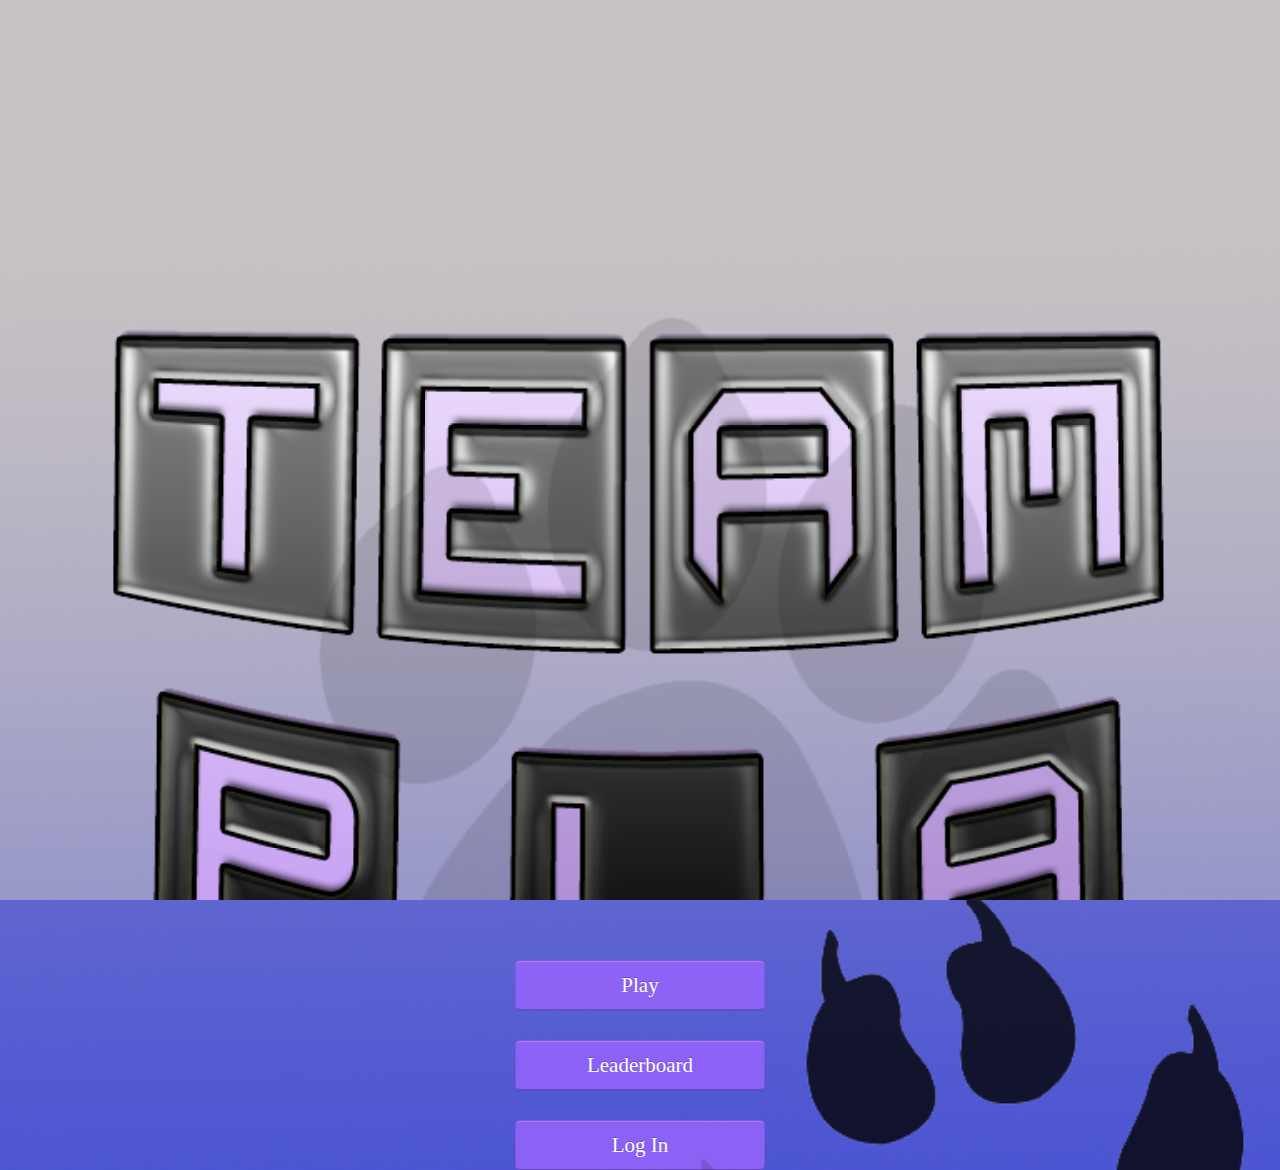
<file: Team P.L.A/index.html>
<!DOCTYPE HTML>
<html lang="en-US">
<head>
	<meta name="viewport" content="width=device-width, initial-scale=1.0, maximum-scale=1.0, user-scalable=no" />
	<title>QUIZ MAIN index.html</title>
	
	<!-- boostrap modal START-->
	<link href="css/bootstrap.css" rel="stylesheet" />
	<link href="css/prettify.css" rel="stylesheet" />
	
	<link href="css/bootstrap-responsive.css" rel="stylesheet" />
	<link href="css/bootstrap-modal.css" rel="stylesheet" />
	<!-- boostrap modal END-->
	
	
	
	<script type="text/javascript" src="js/jq.js"></script><!-- jquery script -->
	<link rel="stylesheet" href="css/style-custom.css"><!-- custom style -->
	<script type="text/javascript" src="js/quizArray.js"></script>
	
	<style>
	
	body{
			background-image:url('img/homenimal.png');
			background-attachment:fixed;
			background-position:center;
			background-repeat:no-repeat;
			background-size:cover;
		}
	
	#divPos{
			position:relative;
			margin-top:75%;
			
	}
	#btn-play, #btn-leaderboard, #btn-login, #btn-register{
	border-radius: 5px;
	width: 250px;
	height: 50px;
	background:rgba(155,100,255,0.8);
	font-family: Angrybirds;
	font-size: 1.5em;
	}
	
	</style>
	
</head>
<body>
	<div id="index_modal_container" class="index_modal_container modal hide fade" data-backdrop="static" tabindex="-1" data-keyboard="false">
	</div>	
	<div id="splashScreen">	</div>
	<div class="splashImg"><!-- <img class="splashImgLogo" src="img/splash1.png" alt="" class="img-thumbnail"/> --></div>
	<center>
		<div class="btn-group-vertical" id="divPos">
		<input id="btn-play" type="button" value="Play" class="btn btn-lg btn-primary" /> <br />
		<p> </p>	
		<input id="btn-leaderboard" type="button" value="Leaderboard" class="btn btn-lg btn-primary" /> <br />
		<p id="txt-username"></p>
		<input id="btn-login" class="btn-login btn btn-lg btn-primary" type="button" value="login" />
		</div>
		<!--<input id="btn-register" type="button" value="Register" /><br />-->
		
		<!--<button id="test" class="ajax demo btn btn-primary btn-large" data-toggle="modal">View Demo</button>-->
		
		<!--<input id="btn-login-logout" type="button" value="LOGIN" /><br />-->
	</center>
	
	
	
	
	
	<script type="text/javascript" src="js/jq-custom.js"></script><!--custom jq script for for functions and variables-->
	<!-- boostrap modal JS  START-->
	<script src="js/jquery.min.js"></script>
    <script type="text/javascript" src="js/prettify.js"></script>
    <script src="js/bootstrap.js"></script>
    <script src="js/bootstrap-modalmanager.js"></script>
    <script src="js/bootstrap-modal.js"></script>
	<!-- boostrap modal JS  END-->
	
	<script type="text/javascript">
		$(document).ready(function(){
			
			splashScreenIntro();//splash screen function --index.html
			checkIfLogin();//--index.html
			storeQuizArrayToLocalStorage();//store quizArray to localStorage --index.html
		
		});
		
	</script>
	<script id="ajax" type="text/javascript">
		var $modal = $('#index_modal_container');

		$('#test').on('click', function(){
		  // create the backdrop and wait for next modal to be triggered
		  //$('body').modalmanager('loading');<!-- para sa loading-->

		  setTimeout(function(){
			 $modal.load('game_over_page.html', '', function(){
			  $modal.modal();
			});
		  },10);<!-- time out kung gano katagal 1000 ung original-->
		});

		
	</script>
	
</body>
</html>
</file>
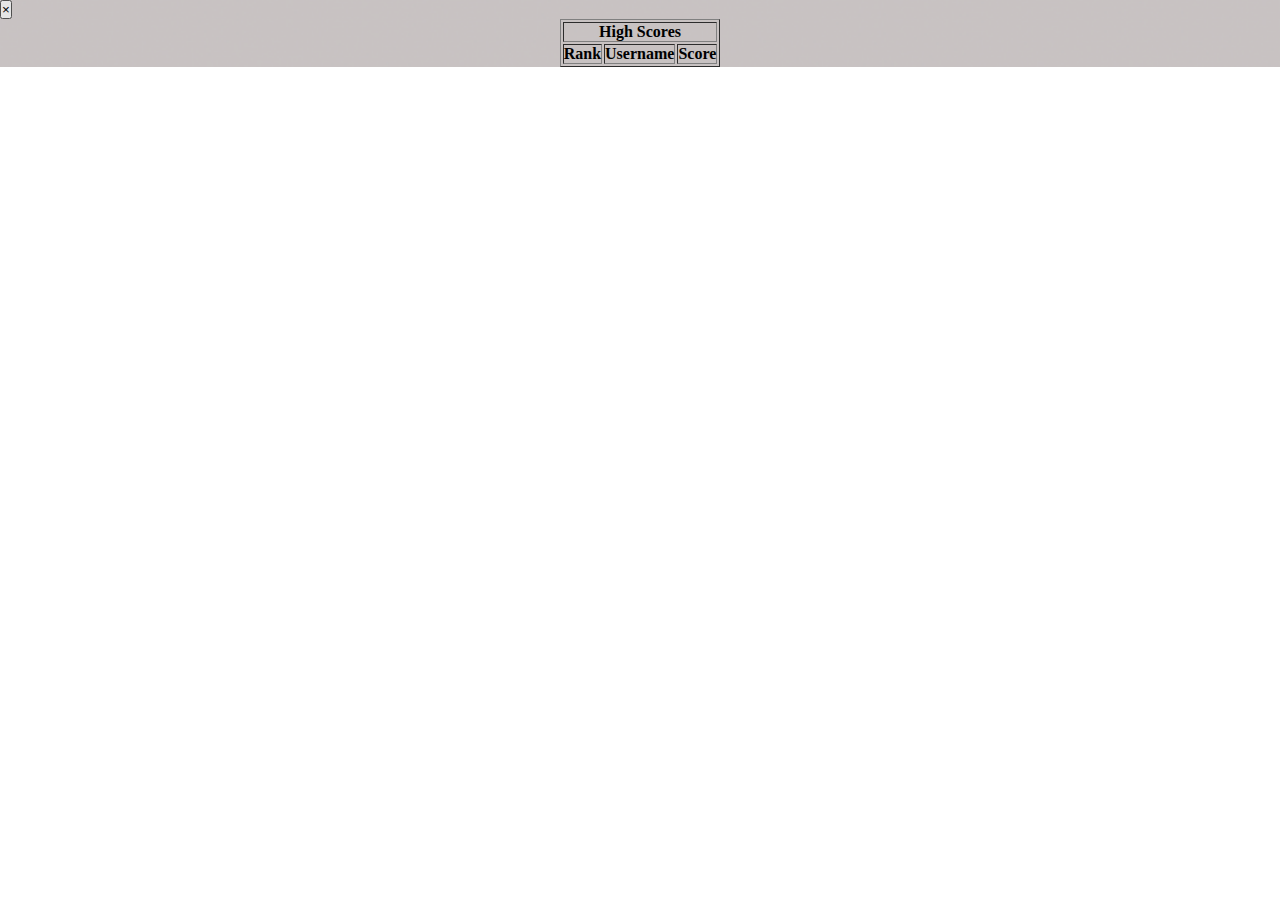
<file: Team P.L.A/leaderboard_page.html>
<!DOCTYPE HTML>
<html lang="en-US">
<head>
	<meta name="viewport" content="width=device-width, initial-scale=1.0, maximum-scale=1.0, user-scalable=no" />
	<title>QUIZ MAIN leaderboard_page.html</title>
	<script type="text/javascript" src="js/jq.js"></script><!-- jquery script -->
	<link rel="stylesheet" href="css/style-custom.css"><!-- custom style -->
	
	<style>
		#btn-main-menu{
		position:relative;
		margin-top:100%
	}
		#img, #imag, #im{
		background-image:url("img/quiz.png");
		background-size: 100%;
		}
</style>
</head>
<body>
	<div class="modal-header" id="im">
		<button type="button" class="close" data-dismiss="modal" aria-hidden="true">&times;</button>
	<!--	<h3>Leaderboard Modal</h3> --> 
	</div>
	<div class="modal-body" id="img">
		<center>
		<!--	<h1>leaderboard_page.html</h1> -->
			<table id="leaderboardTable" border="1" class="table table-bordered table-striped">
				<thead>
					<tr>
						<th colspan="4" id="thHs"><center>High Scores</center></th>
					</tr>
					<tr class="info">
						<th>Rank</th>
						<th>Username</th>
						<th>Score</th>
					</tr>
					
				</thead>
			</table>
			
			<!--<input class="btn-main-menu" type="button" value="MAIN MENU" />-->
		</center>
	</div>
	<!-- <div class="modal-footer" id="imag">
		<button type="button" data-dismiss="modal" class="btn">Close</button>
		<button type="button" class="btn btn-primary">Ok</button>
	</div> -->
	
	<script type="text/javascript" src="js/jq-custom.js"></script><!--custom jq script for for functions and variables-->
	<script type="text/javascript">
	
		getLeaderboard(); //call ajax leaderboard; --leaderboard_page.html
	
	</script>
</body>
</html>
</file>
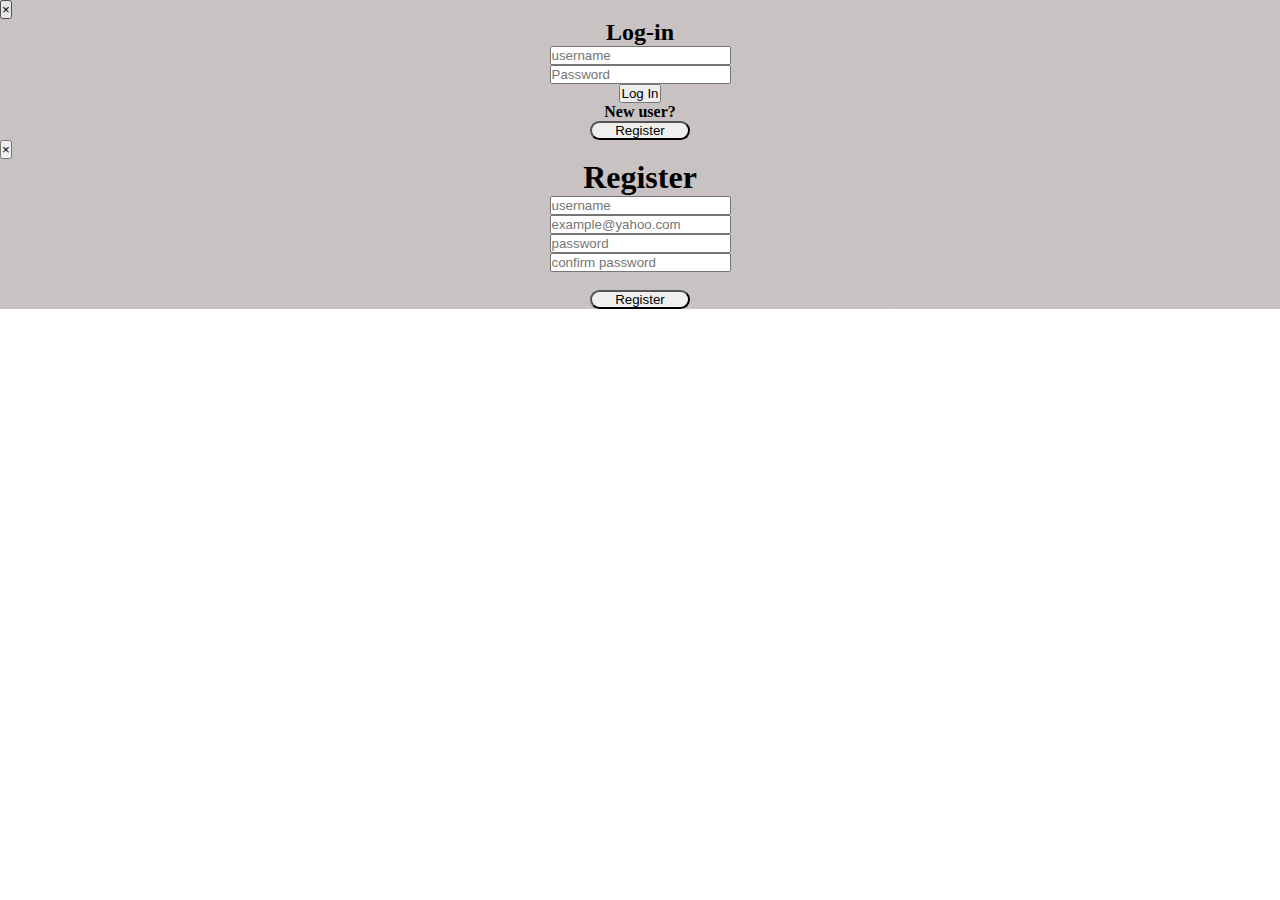
<file: Team P.L.A/login_page.html>
<!DOCTYPE HTML>
<html>
<head>
	<meta name="viewport" content="width=device-width, initial-scale=1.0, maximum-scale=1.0, user-scalable=no" />
	<title>Quiz</title>
	<script type="text/javascript" src="js/jq.js"></script><!-- jquery script -->
	<link rel="stylesheet" href="css/style-custom.css"><!-- custom style -->
	<style>
	#img, #foot, #head, #stack2{
	background-image:url("img/quiz.png");
	background-size: 100%;
	}
	#registerUser, #reg{
		background:rgba(110,0,255,);	
		border-radius: 10px;
		width: 100px;
	}
	</style>
</head>
<body>
	<div class="modal-header" id="head">
		<button type="button" class="close" data-dismiss="modal" aria-hidden="true">&times;</button>
		<!-- <h3>Login Modal</h3> -->
	</div>
	<div class="modal-body" id="img">
		<center>
			<form id="loginform" action="javascript:verifyLoginfirst()">
				<div id="login_popuptext"><h2>Log-in</h2></div>
				<input type="text" name="name" class="form-control" id="login_username" placeholder="username"><br />
				<input type="password" class="form-control" name="pw" id="login_password" placeholder="Password"><br />
				<input type="submit" value="Log In" id="login_btnlogin" class="btn btn-lg btn-primary col-lg-12" />											
			</form>
		<label for=""><b>New user?</label><br />
		<button class="btn btn btn-lg btn-primary" data-toggle="modal" href="#stack2" id="reg">Register</button>
		
		</center>
	</div>
	<div class="modal-footer" id="foot">
		<!--<button type="button" data-dismiss="modal" class="btn">Close</button>
		<button type="button" class="btn btn-primary">Ok</button>-->
	</div>
	
	<div id="stack2" class="modal hide fade" tabindex="-1" data-focus-on="input:first">
	  <div class="modal-header">
			<button type="button" class="close" data-dismiss="modal" aria-hidden="true">&times;</button>
			<!-- <h3>Registration Modal</h3> -->
		</div>
		<div class="modal-body">
			<center>
					<div id="popuptext"></div>
				<form role="form" id="regForm" action="javascript:verifyRegfirst()">
					<h1>Register </h1>
					<h2 id="regErrorMsg"></h2>
					<input type="text" name="username" id="username" placeholder="username" required /><br />
					<input type="email" name="email" id="uemail" placeholder="example@yahoo.com" required /><br />
					<input type="password"  name="password" id="upassword" placeholder="password"/><br />
					<input type="password"  id="ucpassword" placeholder="confirm password"/><br /> <br />
					<input type="submit" value="Register" id="registerUser"/>
				</form>
				<!--<input  class="btn-main-menu" type="button" value="Main Menu" /> -->
			</center>
		</div>
	<!-- <div class="modal-footer">
			<button type="button" data-dismiss="modal" class="btn">Close</button>
			<button type="button" class="btn btn-primary">Ok</button>
		</div> -->
	</div>
	<script type="text/javascript">
	var lform = $("#loginform");
	function verifyLoginfirst(){
		if($( "#login_username" ).val() == "" || $( "#login_password" ).val() == "")
		{
			$("#login_popuptext").html("<h2>Please Enter Username/Password</h2>");
		return;
		}
			$.getJSON("quiz_online_files/login.php?callback=?",lform.serialize(), function(data)
			{
			
				if (data.allow == "yes")
				{
					localStorage.setItem("username", data.username);
					localStorage.setItem("user_id",data.user_id);
					location.href="index.html";	
					
					//$("#regErrorMsg").html("<h2>You are now login</h2>");
				}
				else if(data.allow == "no")
				{
					$("#login_popuptext").html("<h6>The account you've entered is not registered.</h6>");

				}
				else if(data.allow == "maybe")
				{
					$("#login_popuptext").html("<h6>Incorrect password. Please Try Again</h6>");

				}else{
					$("#login_popuptext").html("<h6>Problem with your login, Please check internet connection or try again later.</h6>");
				}
			}).fail(function(data){
				
				$("#login_popuptext").html("<h6>Problem with your login, Please check internet connection or try again later.</h6>");
				
				
			});
		}
	</script>
	
	<script>
	var rform = $("#regForm");
	function verifyRegfirst(){
		if($( "#username" ).val() == "" || $( "#upassword" ).val() == "" || $( "#uemail" ).val() == "" || $( "#ucpassword" ).val() == "")
		{
			$("#popuptext").html("<h2>Please Complete the Form</h2>");
			
		}else if($("#upassword").val() != $("#ucpassword").val()){
		
			$("#popuptext").html("<h2>Password did not match</h2>");
			
		}else{
			$.getJSON("quiz_online_files/register_check.php?callback=?",rform.serialize(), function(data)
			{
			
				if (data.eexists == "exists")
				{
					$("#popuptext").html("<h6>The email address is already use.</h6>");
				}
				else if(data.uexists == "exists")
				{
					
					$("#popuptext").html("<h6>The username is already use</h6>");

				}
				else
				{
					$.getJSON("quiz_online_files/register_user.php?callback=?",rform.serialize(), function(data)
					{
						$("#username").val("");
						$("#uemail").val("");
						$("#upassword").val("");
						$("#ucpassword").val("");
						//modal regcomplete
						$("#popuptext").html("<h6>Registration Complete!</h6>");
						//check if login
						var a = window.localStorage.getItem("username");
						if(a == "null" || a == "" || a == "undefined"){
							//location.href = "login_page.html";
							//alert("1");
							$("#regErrorMsg").html("<h2>Registration Success</h2>");
						}else{
							//location.href = "index.html";
							$("#regErrorMsg").html("<h2>Registration Success</h2>");
						}
						
					}).fail(function(){
					
						$("#popuptext").html("<h6>Registration Failed!</h6>");
					});

				}
			}).fail(function(data){
				
				$("#popuptext").html("<h6>Problem with your login, Please check internet connection or try again later.</h6>");
				
				
			});
		}
	}
		
	</script>
	<script type="text/javascript" src="js/jq-custom.js"></script><!--custom jq script for for functions and variables-->
	
</body>
</html>
</file>
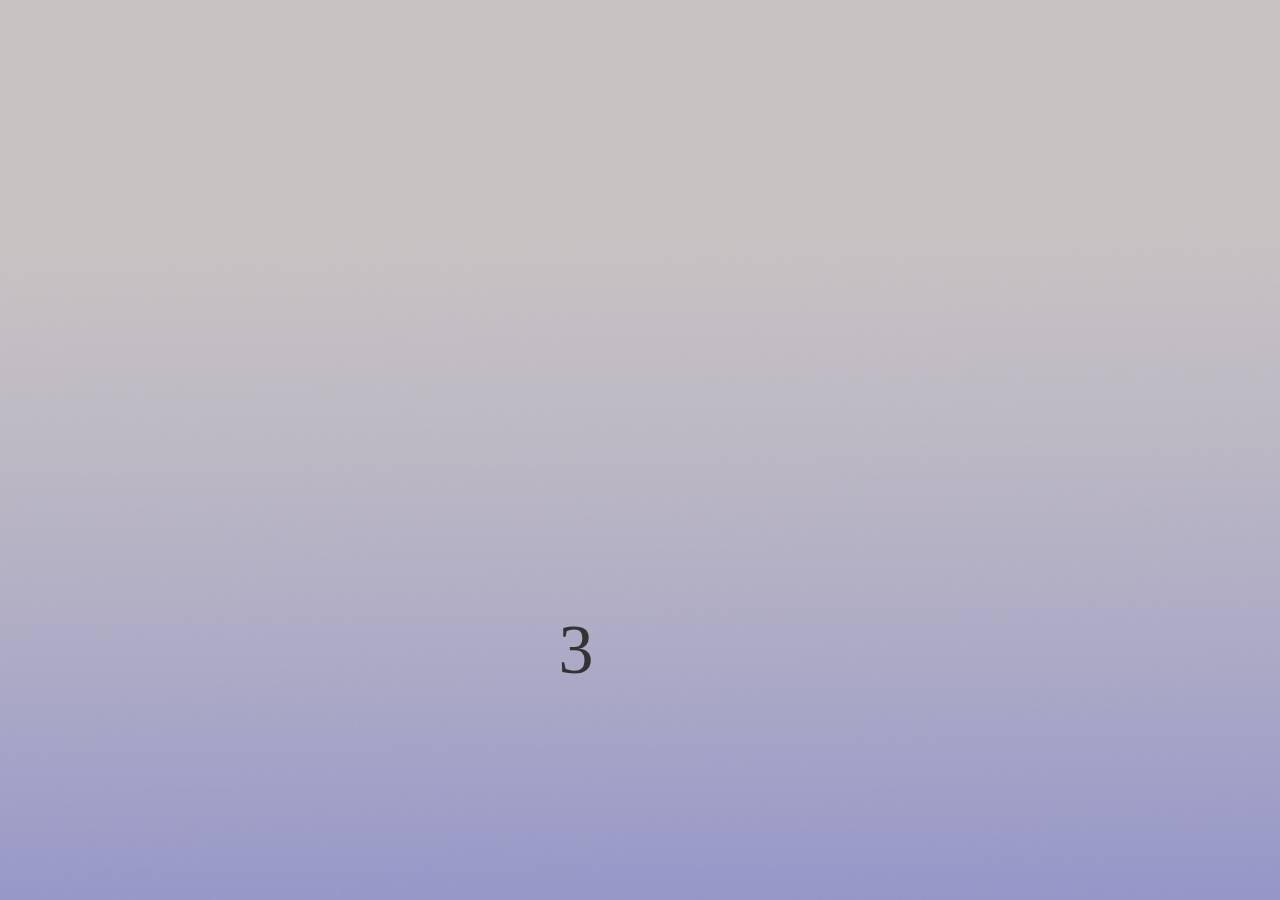
<file: Team P.L.A/main_game_page.html>
<!DOCTYPE HTML>
<html lang="en-US">
<head>
	<meta name="viewport" content="width=device-width, initial-scale=1.0, maximum-scale=1.0, user-scalable=no" />
	<title>quiz</title>
	
	<!-- boostrap modal START-->
	<link href="css/bootstrap.css" rel="stylesheet" />
	<link href="css/prettify.css" rel="stylesheet" />
	
	<link href="css/bootstrap-responsive.css" rel="stylesheet" />
	<link href="css/bootstrap-modal.css" rel="stylesheet" />
	<!-- boostrap modal END-->
	
	<script type="text/javascript" src="js/jq.js"></script><!-- jquery script -->
	<link rel="stylesheet" href="css/style-custom.css"><!-- custom style -->
	<script type="text/javascript">
	</script>
	<style type="text/css">
		.customModal{
			position:fixed;
			width:100%;
			height:100%;
			background-image:url("img/splash-bg1.png");
			background-size: cover;
			z-index:99999;
			size: cover;
		}
		.customModalContainer{
			margin:0 auto;
			margin-top:50%;
			margin-left:20%;
			width:50%;
			text-align:center;
			font-size: 5em;
			
		}
		#correct, #testArray{
			position:fixed;
			width:40%;
			height:30%;
			margin-top:20%;
			left:30%;
			text-align:center;
			background:green;
			display:none; 
		}
		
	body{
		background-image:url('img/quiz.png');
		background-attachment:fixed;
		
		background-repeat:no-repeat;
		background-size:cover;
		
		font-family: Angrybirds;
	}
	body{
		font-family:Angrybirds;
		}
		
	#score{
		position: relative;
		left: 2%;
		}
		
	#choice1, #choice2, #choice3, #choice4{
	border-radius: 10px;
	width: 250px;
	height: 30px;
	font-size: 1.5em;
	font-family: Angrybirds;
	background:rgba(155,100,255,0.8);	
	margin-bottom: 5px;
	}
	#ew{
	background:rgba(145,100,255,0.8);		
	width: 150px;
	border-radius: 30px;
	font-size: 1em;
	}
	</style>
	<script type="text/javascript">
	$(document).ready(function(){
		$("#testCorrect").click(function(){
			$("#correct").fadeToggle();
			setTimeout(function(){
				$("#correct").fadeToggle();
			},500);
		});
	});
	</script>
</head>
<body onload="set()" >
		<audio src="musics/Thunder.mp3"  id="timesup"></audio>
		<audio src="musics/ragnarok.mp3"  id="correctaudio"></audio>
		<audio src="musics/Laugh.mp3"  id="gameoveraudio"></audio>
		<audio src="musics/swordland.mp3" id="music" autoplay loop></audio>
	<div id="main_game_modal_container" class="modal hide fade" data-backdrop="static" tabindex="-1" data-keyboard="false"></div>
	<!--<div id="correct">Correct</div>-->
	<div class="customModal" id="rsgTimerModal">
		<div class="customModalContainer">
			
			<div class="customModalContent">	
				<p id="rsgTimer"></p>
				<!--<input type="text" name="" id="rsgTimer" /><br /><!-- TIMER -->
			</div>
			
		</div>
	</div>
	<center>
	
<!--	<h1>main_game.html</h1><br /> -->
	<!--<input type="button" value="Test" id="testCorrect" />-->
	<!--<h1>MAIN GAME</h1>-->
<!--	<label for="">Questions Array</label> -->
	<input type="text" name="" id="testArray" /><br />
	Score <input type="text" name="" id="score" placeholder="Score of Player" disabled/><br />
	
	<label for="">Question Timer</label>
	<input type="text" name="" id="gameTimer" /><br /><!-- TIMER -->
	<label for="">Question</label><br />
	<h2 name="" id="question" cols="30" rows="10"></h2><br />
	
	<!-- <label for="">Choices</label><br /> -->
	<div class="btn-group-vertical">
	<input type="button" value="" id="choice1" class="btn-choice btn btn-primary btn-lg "/>
	<input type="button" value="" id="choice2" class="btn-choice btn btn-primary btn-lg "/>
	<input type="button" value="" id="choice3" class="btn-choice btn btn-primary btn-lg "/>
	<input type="button" value="" id="choice4" class="btn-choice btn btn-primary btn-lg "/>
	</div>
	
	<br />
	<!--
	<label for="">Correct Answer</label><br /> -->
	<input type="text" name="" id="correct" disabled/>
	<br />
	
	
	<input class="btn-main-menu" type="button" id="ew" value="MAIN MENU" /><br />
	
	</center>
	
	<script type="text/javascript" src="js/jq-custom.js"></script><!--custom jq script for for functions and variables-->
	<!-- boostrap modal JS  START-->
	<script src="js/jquery.min.js"></script>
    <script type="text/javascript" src="js/prettify.js"></script>
    <script src="js/bootstrap.js"></script>
    <script src="js/bootstrap-modalmanager.js"></script>
    <script src="js/bootstrap-modal.js"></script>
	<!-- boostrap modal JS  END-->
	<script type="text/javascript">
		$(document).ready(function(){	
			startRsg();//--main_game_page.html
		});
	</script>
</body>
</html>
</file>
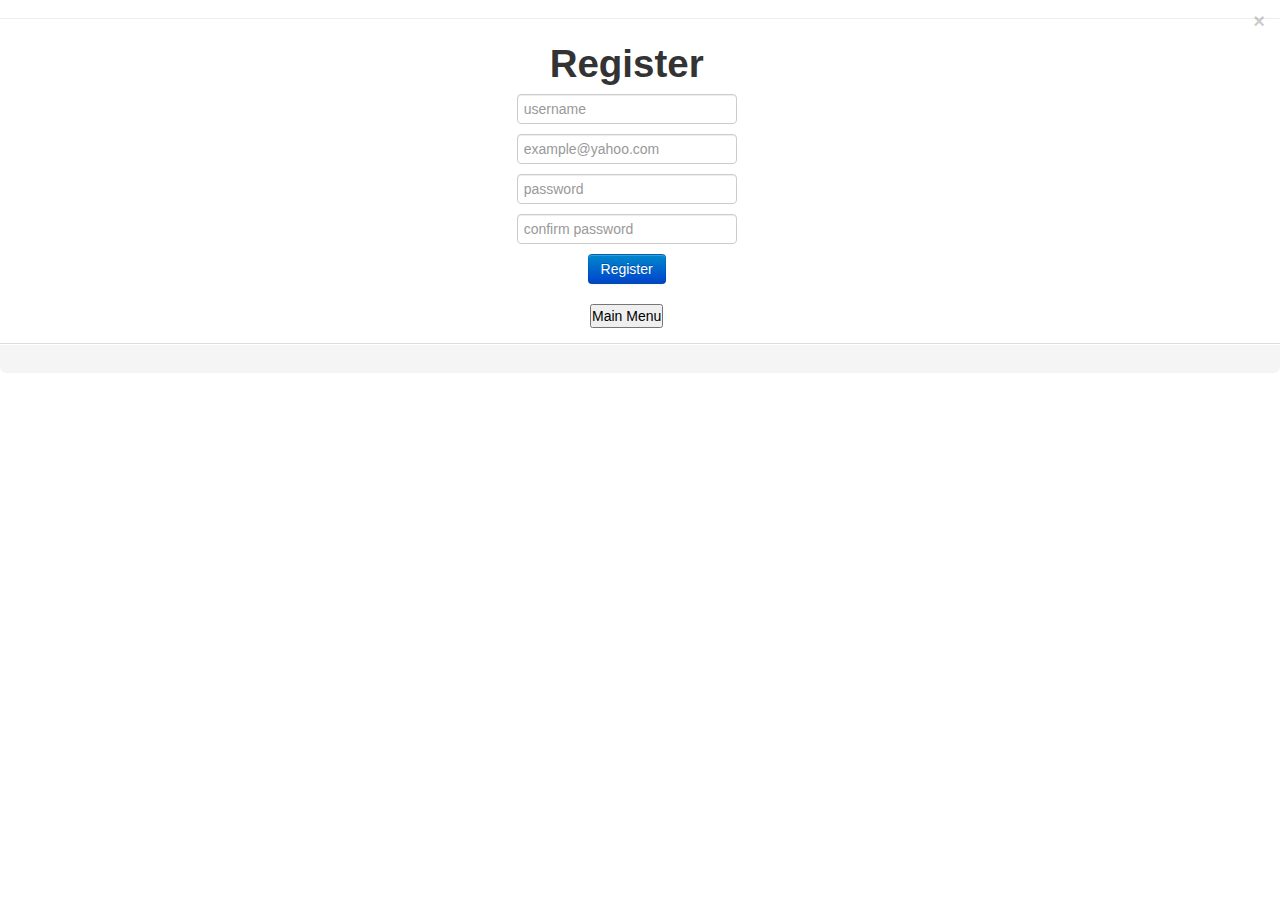
<file: Team P.L.A/registration_page.html>
<!DOCTYPE HTML>
<html>
	<head>
	<meta charset="UTF-8">
	<title></title>
	
	<script type="text/javascript" src="js/jq.js"></script>
	<link rel="stylesheet" href="css/style-custom.css">
	<link rel="stylesheet" href="css/bootstrap.css">
	
	</head>
	<body>
	<div class="modal-header">
			<button type="button" class="close" data-dismiss="modal" aria-hidden="true">&times;</button>
			<!--<h3>Registration Modal</h3>-->
		</div>
		<div class="modal-body">
			<center>
					<div id="popuptext"></div>
				<form role="form" id="regForm" action="javascript:verifyRegfirst()">
					<h1>Register </h1>
					<h2 id="regErrorMsg"></h2>
					<input type="text" name="username" id="username" placeholder="username" required /><br />
					<input type="email" name="email" id="uemail" placeholder="example@yahoo.com" required /><br />
					<input type="password"  name="password" id="upassword" placeholder="password"/><br />
					<input type="password"  id="ucpassword" placeholder="confirm password"/><br />
					<input type="submit" value="Register" id="registerUser" class="btn btn-lg btn-primary"/>
				</form>
				<input  class="btn-main-menu" type="button" value="Main Menu" />
			</center>
		</div>
		<div class="modal-footer">
			<!--<button type="button" data-dismiss="modal" class="btn">Close</button>
			<button type="button" class="btn btn-primary">Ok</button>-->
		</div>
	</body>
	
	<script>
	var rform = $("#regForm");
	function verifyRegfirst(){
		if($( "#username" ).val() == "" || $( "#upassword" ).val() == "" || $( "#uemail" ).val() == "" || $( "#ucpassword" ).val() == "")
		{
			$("#popuptext").html("<h2>Please Complete the Form</h2>");
			
		}else if($("#upassword").val() != $("#ucpassword").val()){
		
			$("#popuptext").html("<h2>Password did not match</h2>");
			
		}else{
			$.getJSON("quiz_online_files/register_check.php?callback=?",rform.serialize(), function(data)
			{
			
				if (data.eexists == "exists")
				{
					$("#popuptext").html("<h6>The email address is already use.</h6>");
				}
				else if(data.uexists == "exists")
				{
					
					$("#popuptext").html("<h6>The username is already use</h6>");

				}
				else
				{
					$.getJSON("quiz_online_files/register_user.php?callback=?",rform.serialize(), function(data)
					{
						$("#username").val("");
						$("#uemail").val("");
						$("#upassword").val("");
						$("#ucpassword").val("");
						//modal regcomplete
						$("#popuptext").html("<h6>Registration Complete!</h6>");
						//check if login
						var a = window.localStorage.getItem("username");
						if(a == "null" || a == "" || a == "undefined"){
							//location.href = "login_page.html";
							alert("1");
						}else{
							//location.href = "index.html";
							alert("2");
						}
						
					}).fail(function(){
					
						$("#popuptext").html("<h6>Registration Failed!</h6>");
					});

				}
			}).fail(function(data){
				
				$("#popuptext").html("<h6>Problem with your login, Please check internet connection or try again later.</h6>");
				
				
			});
		}
	}
		
	</script>
<script type="text/javascript" src="js/jq-custom.js"></script>

</html>
</file>
<file: Team P.L.A/css/prettify.css>
.com { color: #93a1a1; }
.lit { color: #195f91; }
.pun, .opn, .clo { color: #93a1a1; }
.fun { color: #dc322f; }
.str, .atv { color: #D14; }
.kwd, .prettyprint .tag { color: #1e347b; }
.typ, .atn, .dec, .var { color: teal; }
.pln { color: #48484c; }

.prettyprint {
  padding: 8px;
  background-color: #f7f7f9;
  border: 1px solid #e1e1e8;
}
.prettyprint.linenums {
  -webkit-box-shadow: inset 40px 0 0 #fbfbfc, inset 41px 0 0 #ececf0;
     -moz-box-shadow: inset 40px 0 0 #fbfbfc, inset 41px 0 0 #ececf0;
          box-shadow: inset 40px 0 0 #fbfbfc, inset 41px 0 0 #ececf0;
}

/* Specify class=linenums on a pre to get line numbering */
ol.linenums {
  margin: 0 0 0 33px; /* IE indents via margin-left */
}
ol.linenums li {
  padding-left: 12px;
  color: #bebec5;
  line-height: 20px;
  text-shadow: 0 1px 0 #fff;
}
</file>
<file: Team P.L.A/css/style-custom.css>
.displayNone{
	height:0px;
	width:0px;
	background:none;
	background-size:0;
	
}

*{
			margin:0px;
			padding:0px;
		}
		
		#splashScreen{
			position:fixed;
			width:100%;
			height:100%;
			background:url("../img/splash-bg2.png") repeat-y;
			background-size:100%;
			z-index:100;
		}
		.splashImg{	
			left:25%;
			width:50%;
			position:fixed;
			text-align:center;
			z-index:101;
			margin-top:20%;
			min-width:5px;
		}
		
		body{
			
		}
		
		
		@media (min-width:320px) and (max-width:767px){
			.splashImg{
				margin-top:50%;
			}
		}
		@media (min-width:768px) and (max-width:1028px){
			.splashImg{
				margin-top:40%;
				
			}
		}
</file>
